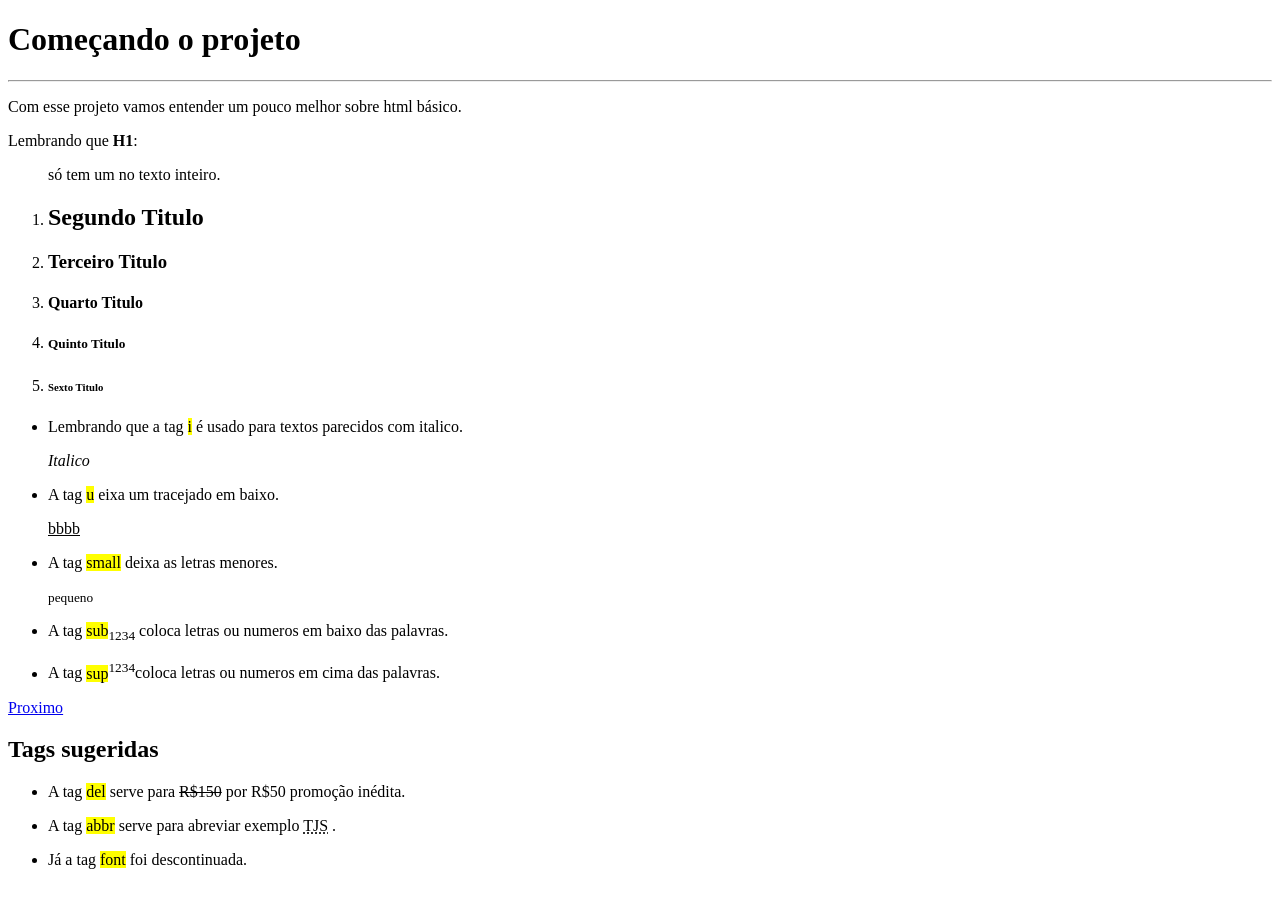
<file: index.html>
<!DOCTYPE html>
<html lang="en">

<head>
  <meta charset="UTF-8">
  <meta name="viewport" content="width=device-width, initial-scale=1.0">
  <title>Meu Primeiro HTML DIO</title>
</head>

<body>
  <h1>Começando o projeto</h1>
  <hr>
  <p>Com esse projeto vamos entender um pouco melhor sobre html básico.</p>
  <p>Lembrando que <strong>H1</strong>:
  <blockquote>só tem um no texto inteiro.</blockquote>
  </p>

  <ol>
    <li>
      <h2>Segundo Titulo</h2>
    </li>
    <li>
      <h3>Terceiro Titulo</h3>
    </li>
    <li>
      <h4>Quarto Titulo</h4>
    </li>
    <li>
      <h5>Quinto Titulo</h5>
    </li>
    <li>
      <h6>Sexto Titulo</h6>
    </li>
  </ol>
  <ul>
    <li>
      <p>Lembrando que a tag <mark>i</mark> é usado para textos parecidos com italico.</p><i>Italico</i>
    </li>
    <li>
      <p>A tag <mark>u</mark> eixa um tracejado em baixo.</p><u>bbbb</u>
    </li>
    <li>
      <p>A tag <mark>small</mark> deixa as letras menores.</p><small>pequeno</small>
    </li>
    <li>
      <p>A tag <mark>sub</mark><sub>1234</sub> coloca letras ou numeros em baixo das palavras.</p>
    </li>
    <li>
      <p>A tag <mark>sup</mark><sup>1234</sup>coloca letras ou numeros em cima das palavras.</p>
    </li>
  </ul>
  <a href="proxima pagina">Proximo</a>

  <h2>Tags sugeridas</h2>

  <ul>
    <li>
      <p>A tag <mark>del</mark> serve para <del>R$150</del> por R$50 promoção inédita.</p>
    </li>
    <li>
      <p>A tag <mark>abbr</mark> serve para abreviar exemplo <abbr title="Thiago Jesus da Silva">TJS</abbr> .</p>
    </li>
    <li>
      <p>Já a tag <mark>font</mark> foi descontinuada.</p>
    </li>
  </ul>
</body>

</html>
</file>
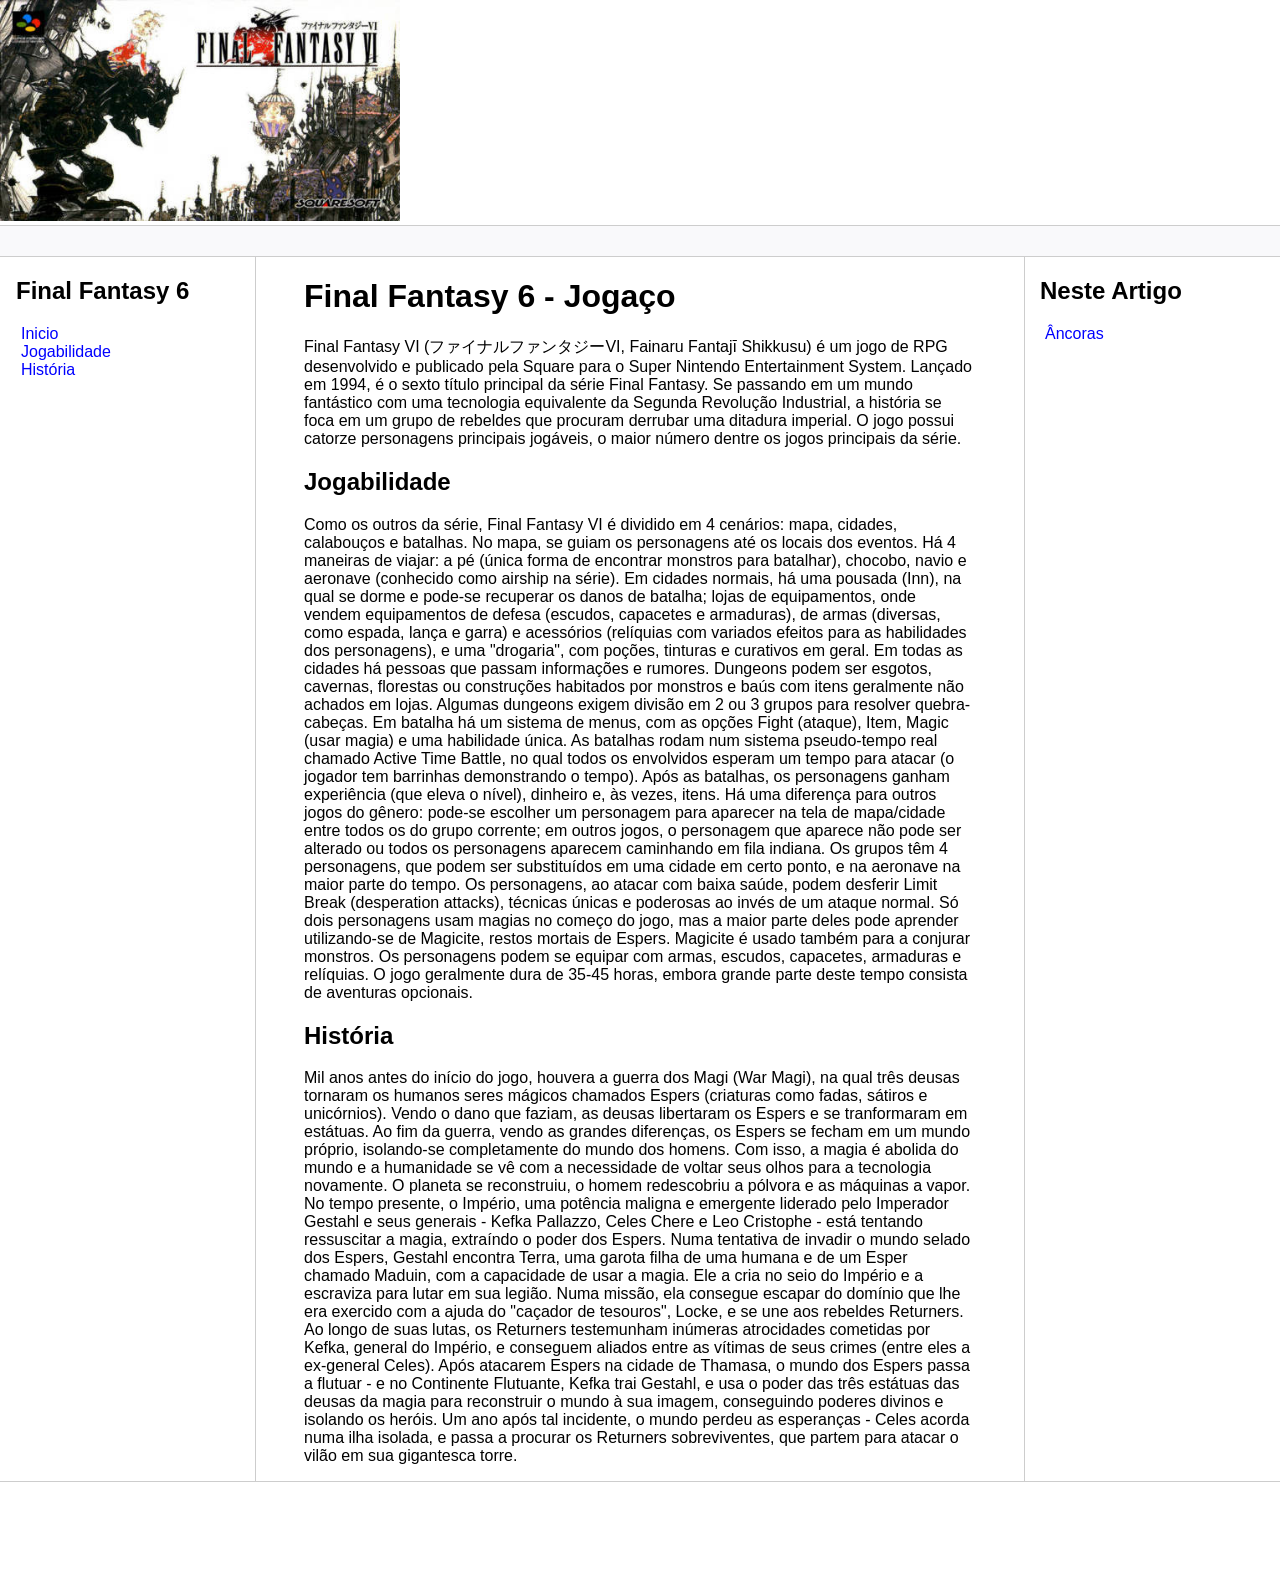
<file: Terceiro-projeto/index.html>
<!DOCTYPE html>
<html lang="pt-br">

<head>
  <meta charset="UTF-8">
  <meta http-equiv="X-UA-Compatible" content="IE=edge">
  <meta name="viewport" content="width=device-width, initial-scale=1.0">
  <title>FF 6</title>
  <link rel="stylesheet" href="assets/style.css">
</head>

<body>

  <div>
    <div class="logo" id="logo">
      <img src="assets/img/Ffvi_jp.png" width="400" />
    </div>
  </div>

  <div class="bar"></div>

  <div class="content">
    <div class="sidebar">
      <h2>Final Fantasy 6</h2>
      <ul>
        <nav>
          <li><a href="#logo">Inicio</a></li>
          <li><a href="#jog">Jogabilidade</a></li>
          <li><a href="#hist">História</a></li>
        </nav>
      </ul>
    </div>

    <div class="main">
      <h1>Final Fantasy 6 - Jogaço</h1>
      <p>Final Fantasy VI (ファイナルファンタジーVI, Fainaru Fantajī Shikkusu) é um jogo de RPG desenvolvido e publicado pela
        Square para o Super Nintendo Entertainment System. Lançado em 1994, é o sexto título principal da série Final
        Fantasy. Se passando em um mundo fantástico com uma tecnologia equivalente da Segunda Revolução Industrial, a
        história se foca em um grupo de rebeldes que procuram derrubar uma ditadura imperial. O jogo possui catorze
        personagens principais jogáveis, o maior número dentre os jogos principais da série.</p>

      <h2 class="jog" id="jog">Jogabilidade</h2>
      <p>Como os outros da série, Final Fantasy VI é dividido em 4 cenários: mapa, cidades, calabouços e batalhas. No
        mapa, se guiam os personagens até os locais dos eventos. Há 4 maneiras de viajar: a pé (única forma de encontrar
        monstros para batalhar), chocobo, navio e aeronave (conhecido como airship na série).

        Em cidades normais, há uma pousada (Inn), na qual se dorme e pode-se recuperar os danos de batalha; lojas de
        equipamentos, onde vendem equipamentos de defesa (escudos, capacetes e armaduras), de armas (diversas, como
        espada, lança e garra) e acessórios (relíquias com variados efeitos para as habilidades dos personagens), e uma
        "drogaria", com poções, tinturas e curativos em geral. Em todas as cidades há pessoas que passam informações e
        rumores.

        Dungeons podem ser esgotos, cavernas, florestas ou construções habitados por monstros e baús com itens
        geralmente não achados em lojas. Algumas dungeons exigem divisão em 2 ou 3 grupos para resolver quebra-cabeças.

        Em batalha há um sistema de menus, com as opções Fight (ataque), Item, Magic (usar magia) e uma habilidade
        única.

        As batalhas rodam num sistema pseudo-tempo real chamado Active Time Battle, no qual todos os envolvidos esperam
        um tempo para atacar (o jogador tem barrinhas demonstrando o tempo). Após as batalhas, os personagens ganham
        experiência (que eleva o nível), dinheiro e, às vezes, itens.

        Há uma diferença para outros jogos do gênero: pode-se escolher um personagem para aparecer na tela de
        mapa/cidade entre todos os do grupo corrente; em outros jogos, o personagem que aparece não pode ser alterado ou
        todos os personagens aparecem caminhando em fila indiana.

        Os grupos têm 4 personagens, que podem ser substituídos em uma cidade em certo ponto, e na aeronave na maior
        parte do tempo. Os personagens, ao atacar com baixa saúde, podem desferir Limit Break (desperation attacks),
        técnicas únicas e poderosas ao invés de um ataque normal.

        Só dois personagens usam magias no começo do jogo, mas a maior parte deles pode aprender utilizando-se de
        Magicite, restos mortais de Espers. Magicite é usado também para a conjurar monstros. Os personagens podem se
        equipar com armas, escudos, capacetes, armaduras e relíquias.

        O jogo geralmente dura de 35-45 horas, embora grande parte deste tempo consista de aventuras opcionais.</p>

      <h2 class="hist" id="hist">História</h2>
      <p>Mil anos antes do início do jogo, houvera a guerra dos Magi (War Magi), na qual três deusas tornaram os humanos
        seres mágicos chamados Espers (criaturas como fadas, sátiros e unicórnios). Vendo o dano que faziam, as deusas
        libertaram os Espers e se tranformaram em estátuas. Ao fim da guerra, vendo as grandes diferenças, os Espers se
        fecham em um mundo próprio, isolando-se completamente do mundo dos homens. Com isso, a magia é abolida do mundo
        e a humanidade se vê com a necessidade de voltar seus olhos para a tecnologia novamente.

        O planeta se reconstruiu, o homem redescobriu a pólvora e as máquinas a vapor. No tempo presente, o Império, uma
        potência maligna e emergente liderado pelo Imperador Gestahl e seus generais - Kefka Pallazzo, Celes Chere e Leo
        Cristophe - está tentando ressuscitar a magia, extraíndo o poder dos Espers. Numa tentativa de invadir o mundo
        selado dos Espers, Gestahl encontra Terra, uma garota filha de uma humana e de um Esper chamado Maduin, com a
        capacidade de usar a magia. Ele a cria no seio do Império e a escraviza para lutar em sua legião.

        Numa missão, ela consegue escapar do domínio que lhe era exercido com a ajuda do "caçador de tesouros", Locke, e
        se une aos rebeldes Returners. Ao longo de suas lutas, os Returners testemunham inúmeras atrocidades cometidas
        por Kefka, general do Império, e conseguem aliados entre as vítimas de seus crimes (entre eles a ex-general
        Celes).

        Após atacarem Espers na cidade de Thamasa, o mundo dos Espers passa a flutuar - e no Continente Flutuante, Kefka
        trai Gestahl, e usa o poder das três estátuas das deusas da magia para reconstruir o mundo à sua imagem,
        conseguindo poderes divinos e isolando os heróis.

        Um ano após tal incidente, o mundo perdeu as esperanças - Celes acorda numa ilha isolada, e passa a procurar os
        Returners sobreviventes, que partem para atacar o vilão em sua gigantesca torre.</p>
    </div>



    <div class="anchors">
      <h2>Neste Artigo</h2>
      <ul>
        <li><a href="#">Âncoras</a></li>
      </ul>
    </div>
  </div>

  <div class="footer">

  </div>
</body>

</html>
</file>
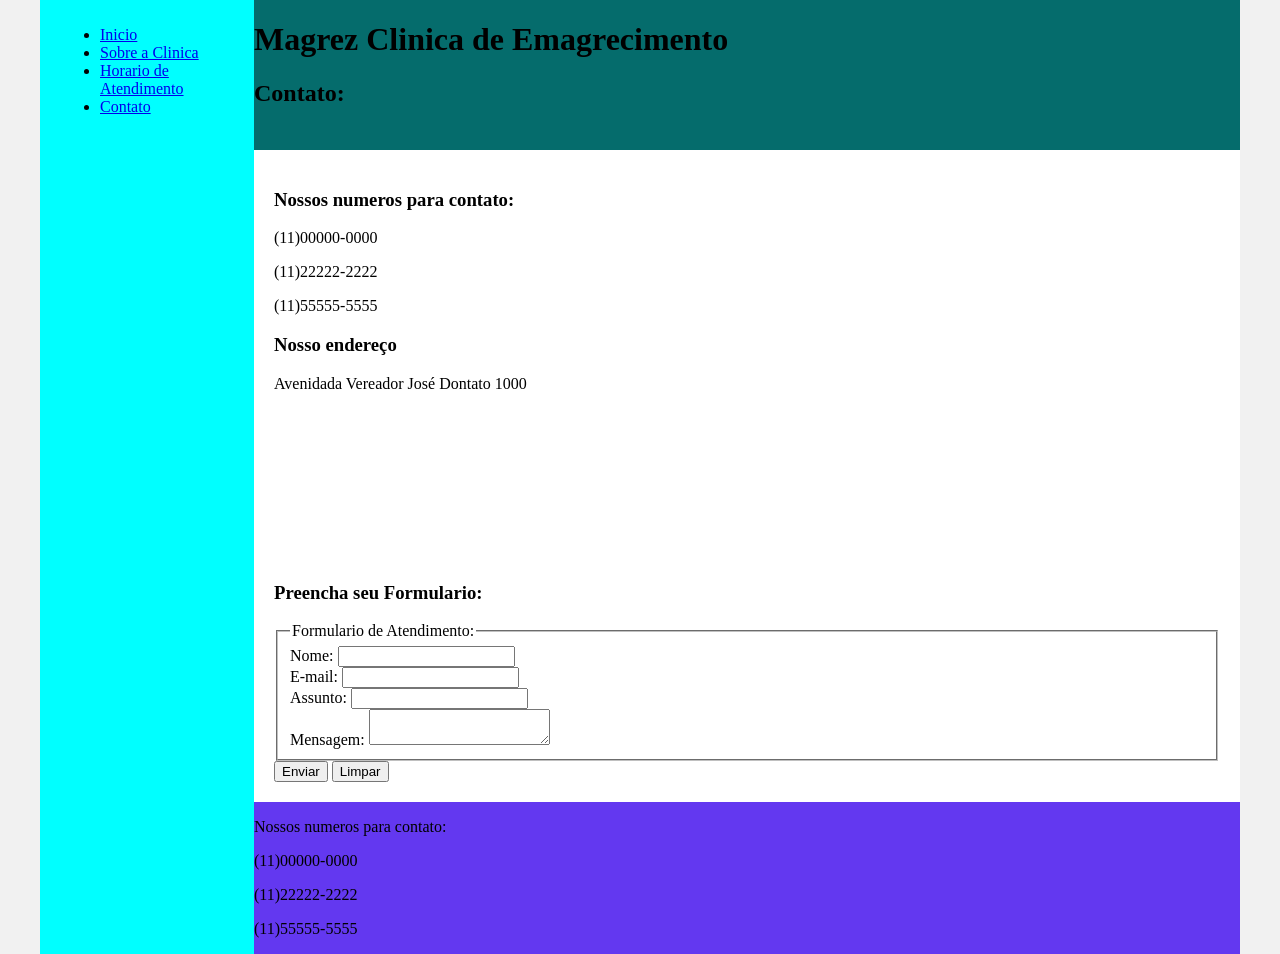
<file: Segundo-projeto/contato.html>
<!DOCTYPE html>
<html lang="en">

<head>
  <meta charset="UTF-8">
  <meta http-equiv="X-UA-Compatible" content="IE=edge">
  <meta name="viewport" content="width=device-width, initial-scale=1.0">
  <title>Contato</title>
  <link rel="stylesheet" href="styles.css">
</head>

<body>
  <div class="wrapper">
    <div class="menu">
      <!-- Aqui vai o seu menu -->
      <ul>
        <li><a href="/Segundo-projeto/principal.html">Inicio</a></li>
        <li><a href="/Segundo-projeto/sobre.html">Sobre a Clinica</a></li>
        <li><a href="/Segundo-projeto/horario.html">Horario de Atendimento</a></li>
        <li><a href="/Segundo-projeto/contato.html">Contato</a></li>
      </ul>
    </div>

    <div class="main">
      <div class="header">
        <!-- Aqui vai o seu header -->
        <h1>Magrez Clinica de Emagrecimento</h1>
        <h2>Contato:</h2>
      </div>

      <div class="content">
        <h3>Nossos numeros para contato:</h3>
        <p>(11)00000-0000</p>
        <p>(11)22222-2222</p>
        <p>(11)55555-5555</p>

        <h3>Nosso endereço</h3>
        <p>Avenidada Vereador José Dontato 1000</p>
        <iframe src="" frameborder="0"></iframe>

        <h3>Preencha seu Formulario:</h3>

        <form action="">
          <fieldset>
            <legend>Formulario de Atendimento: </legend>

            <label for="">Nome: </label><input type="text" name="name"><br>
            <label for="">E-mail: </label><input type="email" name="email"><br>
            <label for="">Assunto: </label><input type="text" name="assunto"><br>
            <label for="">Mensagem: </label><textarea name="" id=""></textarea>
          </fieldset>

        </form>

        <button type="submit">Enviar</button>
        <button type="reset">Limpar</button>
        <!-- Aqui vai o seu conteúdo -->
      </div>

      <div class="footer">
        <p>Nossos numeros para contato:</p>
        <p>(11)00000-0000</p>
        <p>(11)22222-2222</p>
        <p>(11)55555-5555</p>
        <!-- Aqui vai o seu rodapé -->
      </div>
    </div>
  </div>
</body>

</html>
</file>
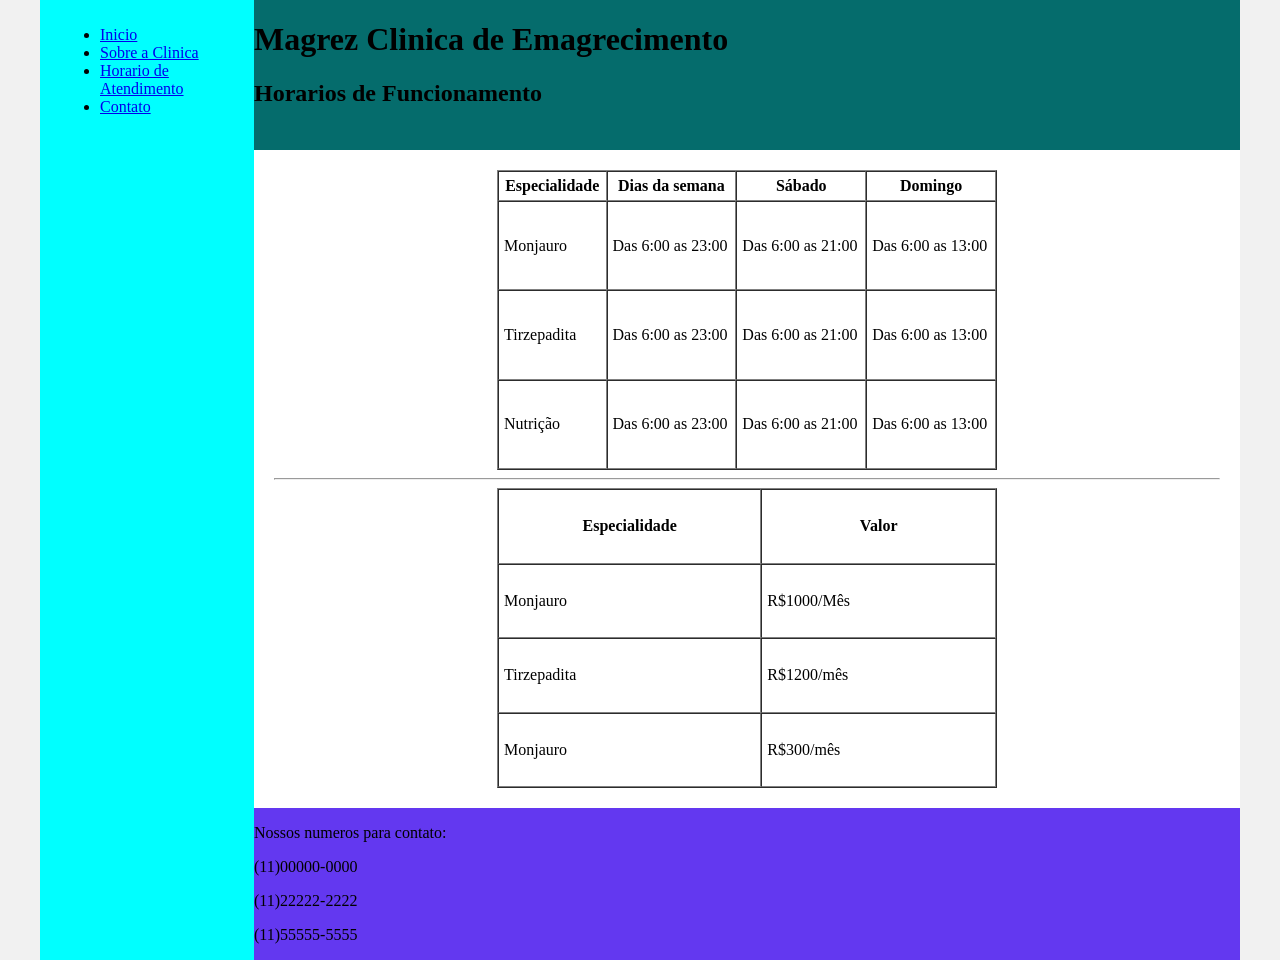
<file: Segundo-projeto/horario.html>
<!DOCTYPE html>
<html lang="en">

<head>
  <meta charset="UTF-8">
  <meta http-equiv="X-UA-Compatible" content="IE=edge">
  <meta name="viewport" content="width=device-width, initial-scale=1.0">
  <title>Horario de atendimento</title>
  <link rel="stylesheet" href="styles.css">
</head>

<body>
  <div class="wrapper">
    <div class="menu">
      <!-- Aqui vai o seu menu -->
      <ul>
        <li><a href="/Segundo-projeto/principal.html">Inicio</a></li>
        <li><a href="/Segundo-projeto/sobre.html">Sobre a Clinica</a></li>
        <li><a href="/Segundo-projeto/horario.html">Horario de Atendimento</a></li>
        <li><a href="/Segundo-projeto/contato.html">Contato</a></li>
      </ul>
    </div>

    <div class="main">
      <div class="header">
        <!-- Aqui vai o seu header -->
        <h1>Magrez Clinica de Emagrecimento</h1>
        <h2>Horarios de Funcionamento</h2>
      </div>

      <div class="content">
        <table " border=" 1" width="500px" height="300px" cellspacing="0" cellpadding="5" align="center">
          <thead>
            <th>Especialidade</th>
            <th>Dias da semana</th>
            <th>Sábado</th>
            <th>Domingo</th>
          </thead>

          <tbody>
            <tr>
              <td>Monjauro</td>
              <td>Das 6:00 as 23:00</td>
              <td>Das 6:00 as 21:00</td>
              <td>Das 6:00 as 13:00</td>
            </tr>

            <tr>
              <td>Tirzepadita</td>
              <td>Das 6:00 as 23:00</td>
              <td>Das 6:00 as 21:00</td>
              <td>Das 6:00 as 13:00</td>
            </tr>

            <tr>
              <td>Nutrição</td>
              <td>Das 6:00 as 23:00</td>
              <td>Das 6:00 as 21:00</td>
              <td>Das 6:00 as 13:00</td>
            </tr>


          </tbody>
        </table>
        <hr>
        <table " border=" 1" width="500px" height="300px" cellspacing="0" cellpadding="5" align="center">
          <tr>
            <th>Especialidade</th>
            <th>Valor</th>
          </tr>
          <tr>
            <td>Monjauro</td>
            <td>R$1000/Mês</td>
          </tr>
          <tr>
            <td>Tirzepadita</td>
            <td>R$1200/mês</td>
          </tr>
          <tr>
            <td>Monjauro</td>
            <td>R$300/mês</td>
          </tr>


        </table>
        <!-- Aqui vai o seu conteúdo -->
      </div>

      <div class="footer">
        <p>Nossos numeros para contato:</p>
        <p>(11)00000-0000</p>
        <p>(11)22222-2222</p>
        <p>(11)55555-5555</p>
        <!-- Aqui vai o seu rodapé -->
      </div>
    </div>
  </div>
</body>

</html>
</file>
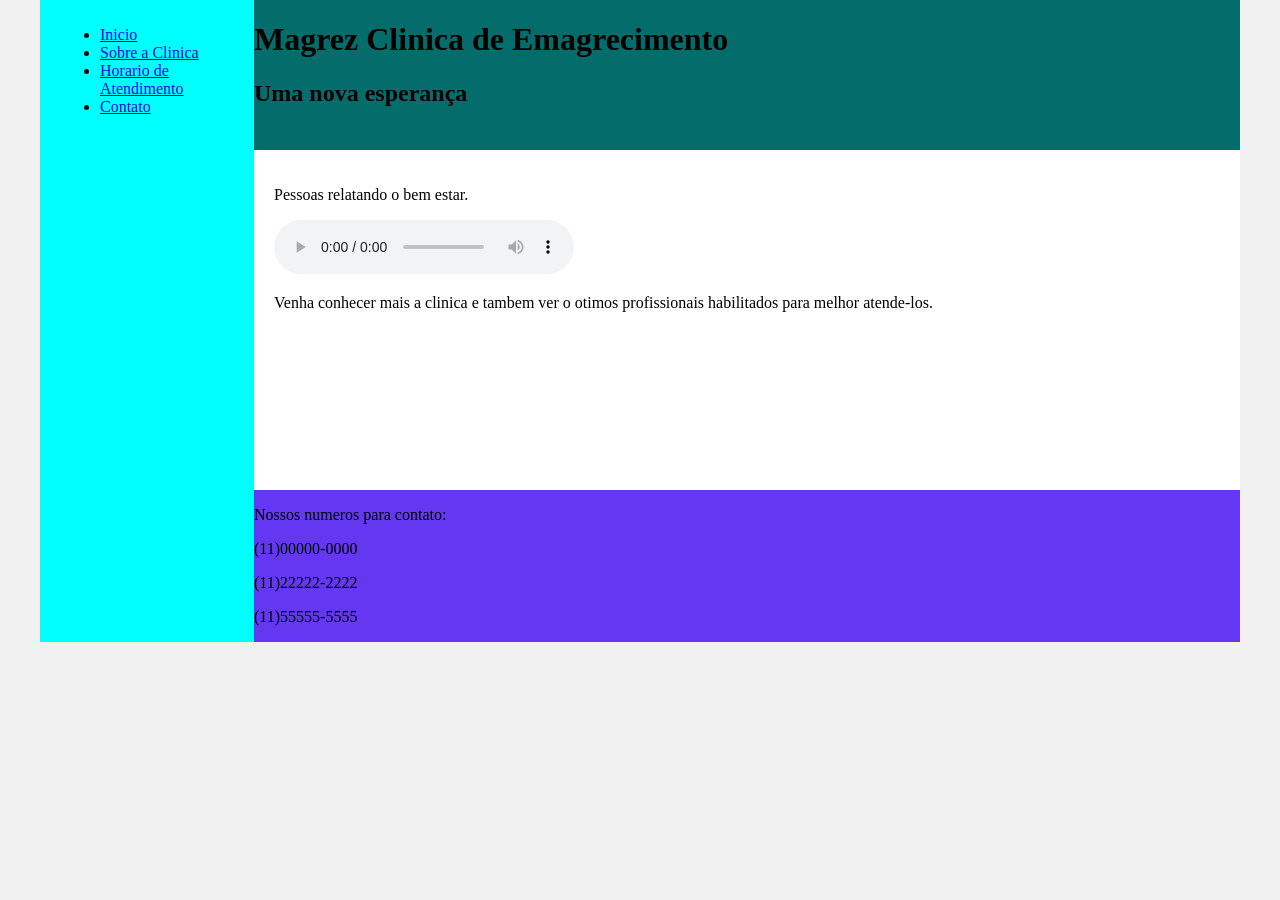
<file: Segundo-projeto/principal.html>
<!DOCTYPE html>
<html lang="en">

<head>
  <meta charset="UTF-8">
  <meta http-equiv="X-UA-Compatible" content="IE=edge">
  <meta name="viewport" content="width=device-width, initial-scale=1.0">
  <title>Página Principal</title>
  <link rel="stylesheet" href="styles.css">
</head>

<body>
  <div class="wrapper">
    <div class="menu">
      <!-- Aqui vai o seu menu -->
      <ul>
        <li><a href="/Segundo-projeto/principal.html">Inicio</a></li>
        <li><a href="/Segundo-projeto/sobre.html">Sobre a Clinica</a></li>
        <li><a href="/Segundo-projeto/horario.html">Horario de Atendimento</a></li>
        <li><a href="/Segundo-projeto/contato.html">Contato</a></li>

      </ul>
    </div>

    <div class="main">
      <div class="header">
        <!-- Aqui vai o seu header -->
        <h1>Magrez Clinica de Emagrecimento</h1>
        <h2>Uma nova esperança</h2>

      </div>

      <div class="content">
        <p>Pessoas relatando o bem estar.</p>
        <audio src="" controls></audio>
        <p>Venha conhecer mais a clinica e tambem ver o otimos profissionais habilitados para melhor atende-los.</p>
        <!-- Aqui vai o seu conteúdo -->
      </div>

      <div class="footer">
        <p>Nossos numeros para contato:</p>
        <p>(11)00000-0000</p>
        <p>(11)22222-2222</p>
        <p>(11)55555-5555</p>

        <!-- Aqui vai o seu rodapé -->
      </div>
    </div>
  </div>
</body>

</html>
</file>
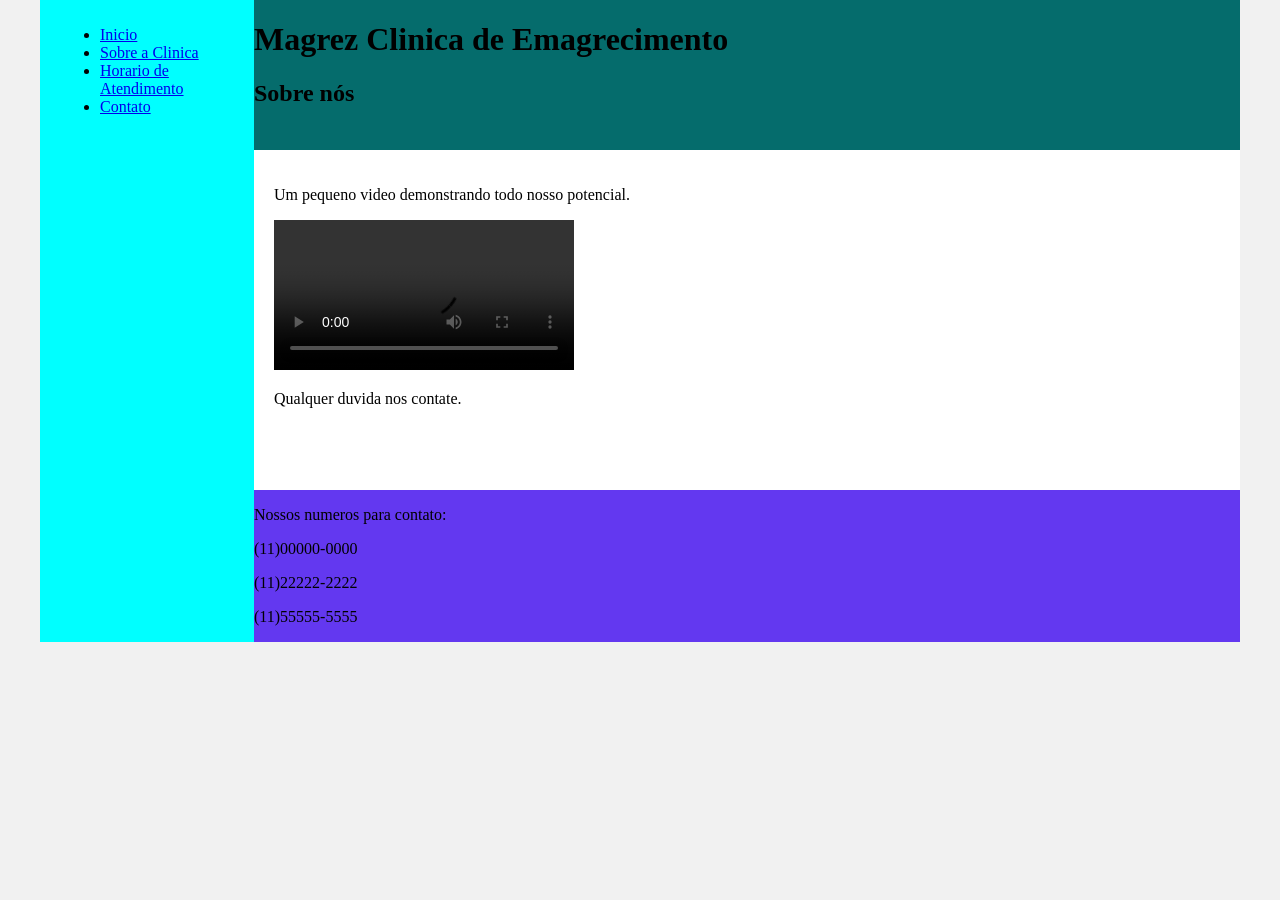
<file: Segundo-projeto/sobre.html>
<!DOCTYPE html>
<html lang="en">

<head>
  <meta charset="UTF-8">
  <meta http-equiv="X-UA-Compatible" content="IE=edge">
  <meta name="viewport" content="width=device-width, initial-scale=1.0">
  <title>Sobra a Clinica</title>
  <link rel="stylesheet" href="styles.css">
</head>

<body>
  <div class="wrapper">
    <div class="menu">
      <!-- Aqui vai o seu menu -->
      <ul>
        <li><a href="/Segundo-projeto/principal.html">Inicio</a></li>
        <li><a href="/Segundo-projeto/sobre.html">Sobre a Clinica</a></li>
        <li><a href="/Segundo-projeto/horario.html">Horario de Atendimento</a></li>
        <li><a href="/Segundo-projeto/contato.html">Contato</a></li>
      </ul>
    </div>

    <div class="main">
      <div class="header">
        <!-- Aqui vai o seu header -->
        <h1>Magrez Clinica de Emagrecimento</h1>
        <h2>Sobre nós</h2>
      </div>

      <div class="content">
        <p>Um pequeno video demonstrando todo nosso potencial.</p>
        <video src="" controls></video>
        <p>Qualquer duvida nos contate.</p>
        <!-- Aqui vai o seu conteúdo -->
      </div>

      <div class="footer">
        <p>Nossos numeros para contato:</p>
        <p>(11)00000-0000</p>
        <p>(11)22222-2222</p>
        <p>(11)55555-5555</p>
        <!-- Aqui vai o seu rodapé -->
      </div>
    </div>
  </div>
</body>

</html>
</file>
<file: Terceiro-projeto/assets/style.css>
body,
html {
    margin: 0;
    padding: 0;
    font-family: 'Segoe UI', Tahoma, Geneva, Verdana, sans-serif;
}

ul {
    list-style: none;
    padding-left: 5px;
}

a {
    color: blue;
    text-decoration: none;
}

.bar {
    background-color: #f9f9fb;
    padding: 15px;
    border-top: solid 1px #cdcdcd;
    border-bottom: solid 1px #cdcdcd;
}

.content {
    max-width: 1440px;
    margin: auto;
    grid-gap: 3rem;
    display: grid;
    gap: 3rem;
    grid-template-areas: "sidebar main anchors";
    grid-template-columns: minmax(0, 15rem) minmax(0, 2.5fr) minmax(0, 15rem);
    padding-left: 1rem;
    padding-right: 1rem;
}

.footer {
    min-height: 100px;
    border-top: solid 1px #cdcdcd;
}

.anchors {
    border-left: solid 1px #cdcdcd;
    padding-left: 15px;
}

.sidebar {
    border-right: solid 1px #cdcdcd;
}

figure {
    text-align: center;
}
</file>
<file: Segundo-projeto/styles.css>
html,
body {
  margin: 0;
}

body {
  background-color: #f1f1f1;
  display: flex;
  justify-content: center;
}

.wrapper {
  width: 1200px;
  display: flex;
  margin: 0 auto;
  background-color: aquamarine;
}

.main {
  display: flex;
  flex-flow: column;
  width: 85%;
}

.menu {
  width: 15%;
  background-color: aqua;
  padding: 10px 20px 0px;
}

.header {
  background-color: rgb(5, 108, 108);
  min-height: 150px;
}

.content {
  background-color: white;
  min-height: 300px;
  padding: 20px;
}

.footer {
  background-color: rgb(99, 56, 240);
  min-height: 150px;
}
</file>
